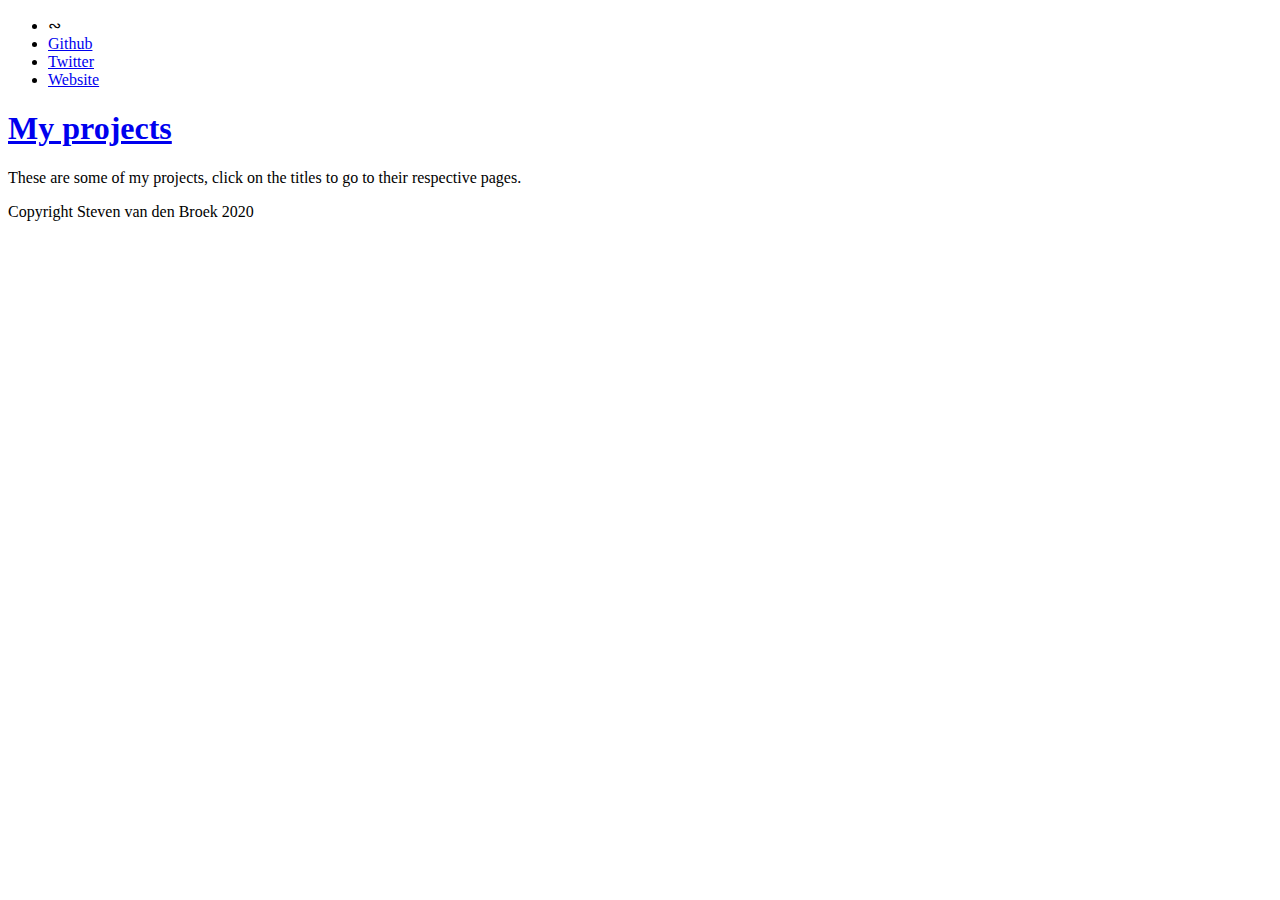
<file: categories/index.html>
<!DOCTYPE html>
<html lang="en-us">

<head>
  <meta http-equiv="content-type" content="text/html; charset=utf-8">
<meta name="viewport" content="width=device-width, initial-scale=1.0, maximum-scale=1">
<title> Categories &middot; My projects </title>


<link rel="stylesheet" href="https://pages.recursive.me/css/slim.css">
<link rel="stylesheet" href="https://pages.recursive.me/css/highlight.min.css">
<link href='https://fonts.googleapis.com/css?family=Source+Sans+Pro:400,700|Source+Code+Pro' rel='stylesheet' type='text/css'>

<link rel="apple-touch-icon-precomposed" sizes="144x144" href="/apple-touch-icon-144-precomposed.png">
<link rel="shortcut icon" href="/favicon.ico">


<link href="https://pages.recursive.me/categories/index.xml" rel="alternate" type="application/rss+xml" title="My projects" />

</head>

<body>
  <div class="container">
    <div class="header">
  <div class="nav">
    <a class="nav-btn" href="#">
      <span class="ci ci-burger"></span>
    </a>
    <ul class="nav-list">
       
	  <li class="spacer">&ac;</li>
      
      <li><a href="https://github.com/Yvee1">Github</a></li> 
      <li><a href="https://twitter.com/RecursiveSelf">Twitter</a></li>  
      <li><a href="https://recursive.me">Website</a></li>
    </ul>
  </div>
  <div class="header-text">
    <h1 class="site-title"><a href="https://pages.recursive.me/">My projects</a></h1>
    <p class="site-tagline">These are some of my projects, click on the titles to go to their respective pages.</p>
  </div>
</div>
    <div class="content">
      <div class="posts">
         
      </div>
      <div class="pagination">
   
</div>
    </div>
    <div class="footer">
  
  <p>Copyright Steven van den Broek 2020</p>
  
</div>

  </div>
  <script src="https://pages.recursive.me/js/slim.js"></script>

</body>

</html>
</file>
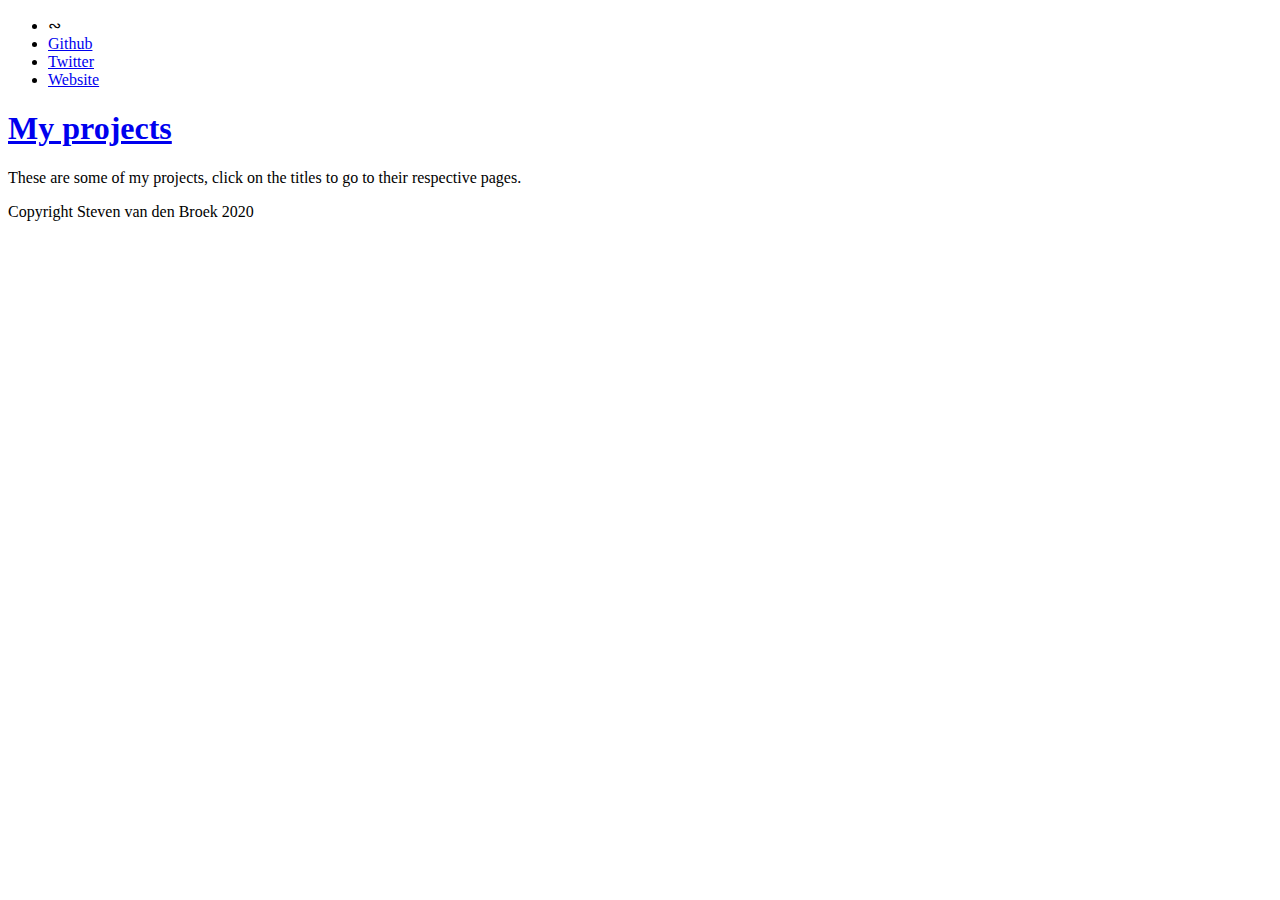
<file: projects/index.html>
<!DOCTYPE html>
<html lang="en-us">

<head>
  <meta http-equiv="content-type" content="text/html; charset=utf-8">
<meta name="viewport" content="width=device-width, initial-scale=1.0, maximum-scale=1">
<title> Projects &middot; My projects </title>


<link rel="stylesheet" href="https://pages.recursive.me/css/slim.css">
<link rel="stylesheet" href="https://pages.recursive.me/css/highlight.min.css">
<link href='https://fonts.googleapis.com/css?family=Source+Sans+Pro:400,700|Source+Code+Pro' rel='stylesheet' type='text/css'>

<link rel="apple-touch-icon-precomposed" sizes="144x144" href="/apple-touch-icon-144-precomposed.png">
<link rel="shortcut icon" href="/favicon.ico">


<link href="https://pages.recursive.me/projects/index.xml" rel="alternate" type="application/rss+xml" title="My projects" />

</head>

<body>
  <div class="container">
    <div class="header">
  <div class="nav">
    <a class="nav-btn" href="#">
      <span class="ci ci-burger"></span>
    </a>
    <ul class="nav-list">
       
	  <li class="spacer">&ac;</li>
      
      <li><a href="https://github.com/Yvee1">Github</a></li> 
      <li><a href="https://twitter.com/RecursiveSelf">Twitter</a></li>  
      <li><a href="https://recursive.me">Website</a></li>
    </ul>
  </div>
  <div class="header-text">
    <h1 class="site-title"><a href="https://pages.recursive.me/">My projects</a></h1>
    <p class="site-tagline">These are some of my projects, click on the titles to go to their respective pages.</p>
  </div>
</div>
    <div class="content">
      <div class="posts">
         
      </div>
      <div class="pagination">
   
</div>
    </div>
    <div class="footer">
  
  <p>Copyright Steven van den Broek 2020</p>
  
</div>

  </div>
  <script src="https://pages.recursive.me/js/slim.js"></script>

</body>

</html>
</file>
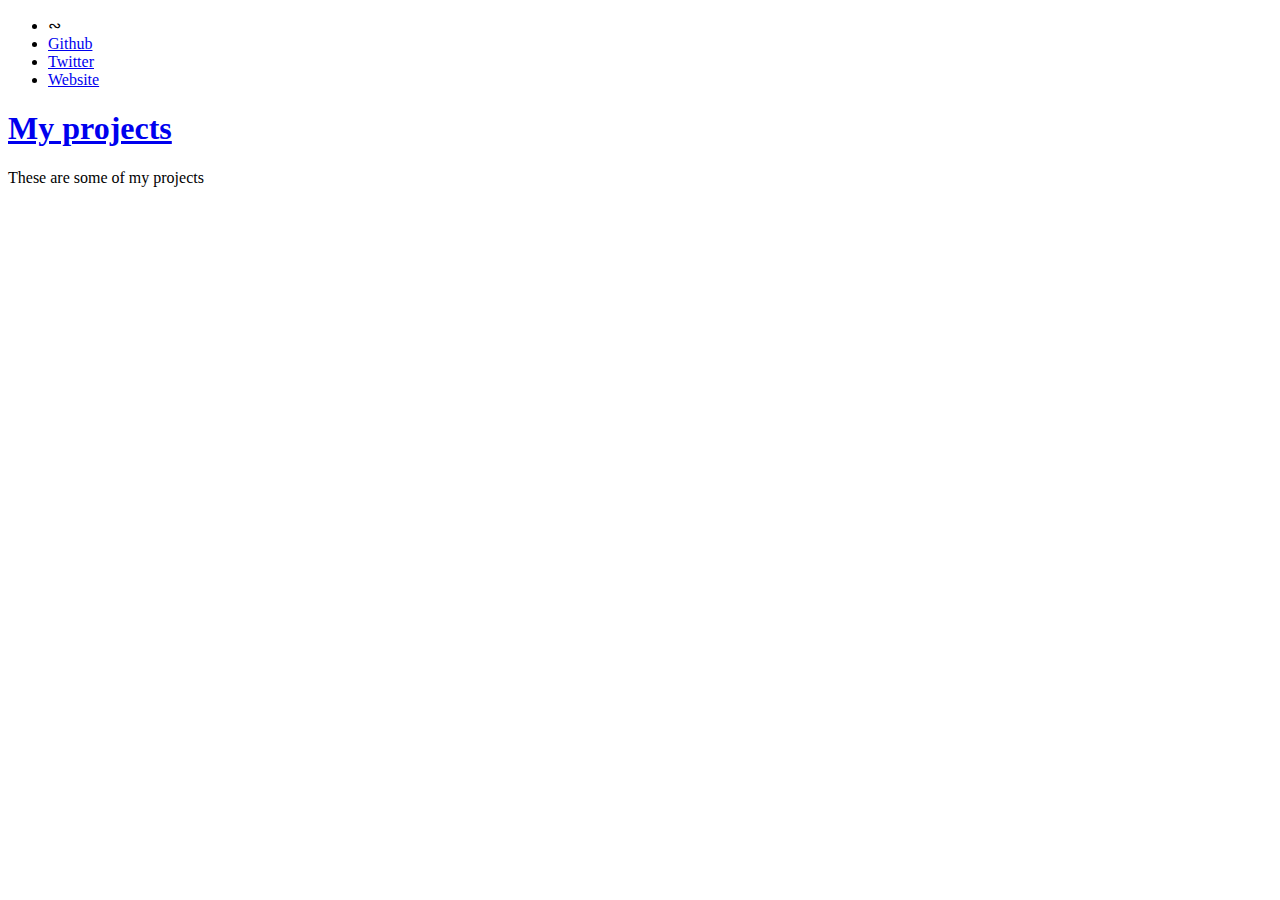
<file: public/index.html>
<!DOCTYPE html>
<html lang="en-us">

<head>
	<meta name="generator" content="Hugo 0.74.3" />
  <meta http-equiv="content-type" content="text/html; charset=utf-8">
<meta name="viewport" content="width=device-width, initial-scale=1.0, maximum-scale=1">
<title> My projects &middot; My projects </title>


<link rel="stylesheet" href="https://pages.recursive.me/css/slim.css">
<link rel="stylesheet" href="https://pages.recursive.me/css/highlight.min.css">
<link href='https://fonts.googleapis.com/css?family=Source+Sans+Pro:400,700|Source+Code+Pro' rel='stylesheet' type='text/css'>

<link rel="apple-touch-icon-precomposed" sizes="144x144" href="/apple-touch-icon-144-precomposed.png">
<link rel="shortcut icon" href="/favicon.ico">


<link href="https://pages.recursive.me/index.xml" rel="alternate" type="application/rss+xml" title="My projects" />

</head>

<body>
  <div class="container">
    <div class="header">
  <div class="nav">
    <a class="nav-btn" href="#">
      <span class="ci ci-burger"></span>
    </a>
    <ul class="nav-list">
       
	  <li class="spacer">&ac;</li>
      
      <li><a href="https://github.com/Yvee1">Github</a></li> 
      <li><a href="https://twitter.com/RecursiveSelf">Twitter</a></li>  
      <li><a href="https://recursive.me">Website</a></li>
    </ul>
  </div>
  <div>
    <h1 class="site-title"><a href="https://pages.recursive.me/">My projects</a></h1>
    <p class="site-tagline">These are some of my projects</p>
  </div>
</div>
    <div class="content">
      <div class="posts">
         
      </div>
      <div class="pagination">
   
</div>
    </div>
    
  </div>
  <script src="https://pages.recursive.me/js/slim.js"></script>

</body>

</html>
</file>
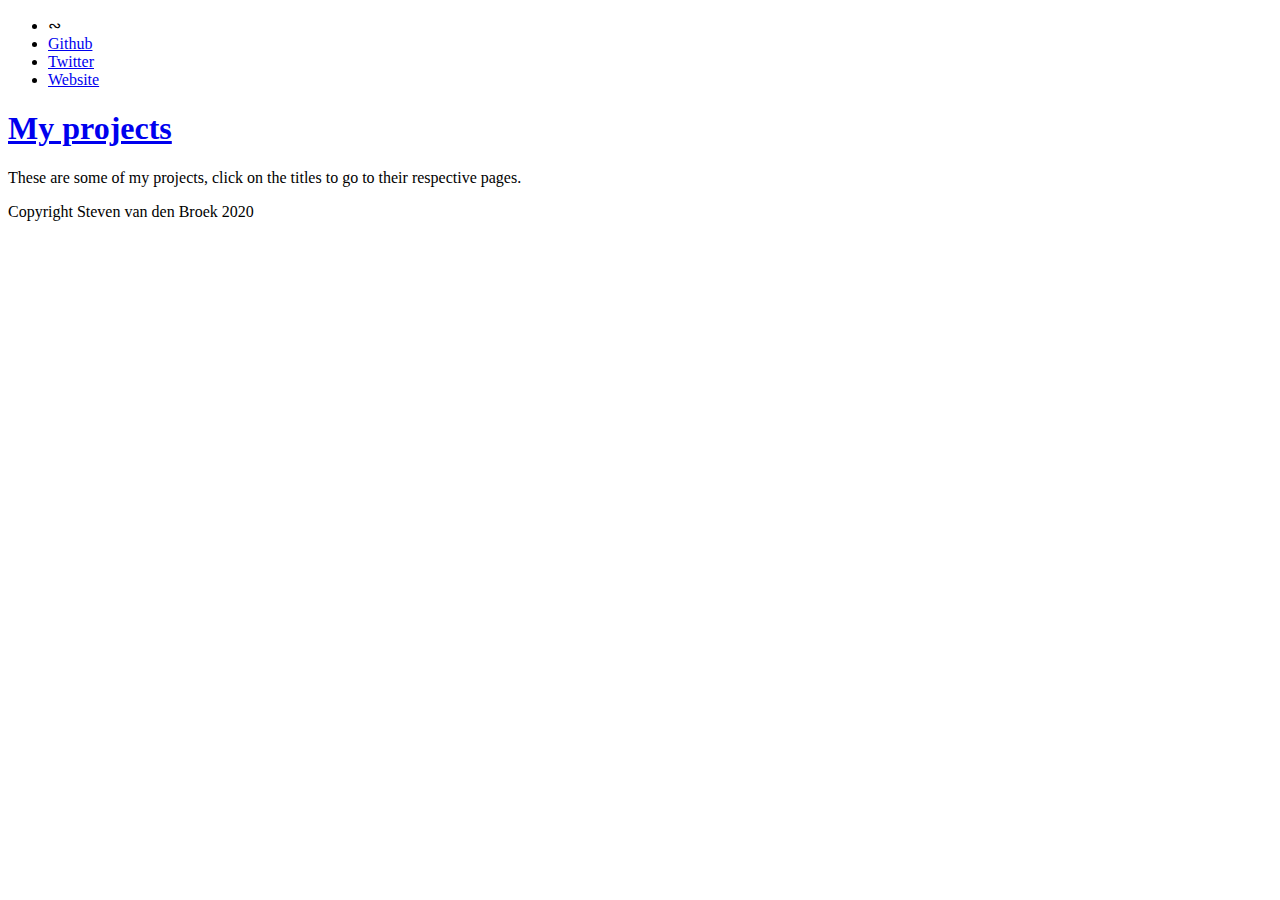
<file: tags/index.html>
<!DOCTYPE html>
<html lang="en-us">

<head>
  <meta http-equiv="content-type" content="text/html; charset=utf-8">
<meta name="viewport" content="width=device-width, initial-scale=1.0, maximum-scale=1">
<title> Tags &middot; My projects </title>


<link rel="stylesheet" href="https://pages.recursive.me/css/slim.css">
<link rel="stylesheet" href="https://pages.recursive.me/css/highlight.min.css">
<link href='https://fonts.googleapis.com/css?family=Source+Sans+Pro:400,700|Source+Code+Pro' rel='stylesheet' type='text/css'>

<link rel="apple-touch-icon-precomposed" sizes="144x144" href="/apple-touch-icon-144-precomposed.png">
<link rel="shortcut icon" href="/favicon.ico">


<link href="https://pages.recursive.me/tags/index.xml" rel="alternate" type="application/rss+xml" title="My projects" />

</head>

<body>
  <div class="container">
    <div class="header">
  <div class="nav">
    <a class="nav-btn" href="#">
      <span class="ci ci-burger"></span>
    </a>
    <ul class="nav-list">
       
	  <li class="spacer">&ac;</li>
      
      <li><a href="https://github.com/Yvee1">Github</a></li> 
      <li><a href="https://twitter.com/RecursiveSelf">Twitter</a></li>  
      <li><a href="https://recursive.me">Website</a></li>
    </ul>
  </div>
  <div class="header-text">
    <h1 class="site-title"><a href="https://pages.recursive.me/">My projects</a></h1>
    <p class="site-tagline">These are some of my projects, click on the titles to go to their respective pages.</p>
  </div>
</div>
    <div class="content">
      <div class="posts">
         
      </div>
      <div class="pagination">
   
</div>
    </div>
    <div class="footer">
  
  <p>Copyright Steven van den Broek 2020</p>
  
</div>

  </div>
  <script src="https://pages.recursive.me/js/slim.js"></script>

</body>

</html>
</file>
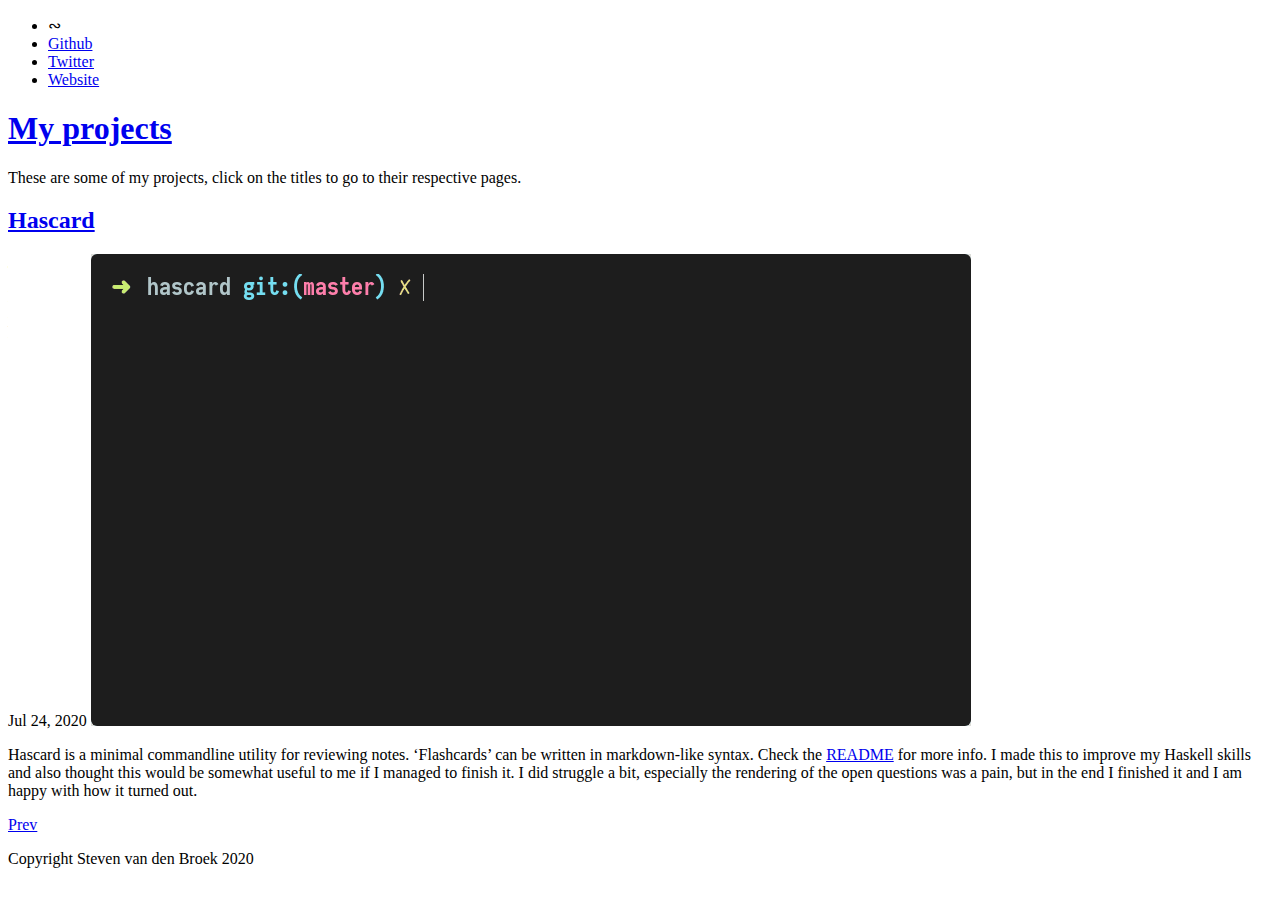
<file: projects/hascard/index.html>
<!DOCTYPE html>
<html>

<head>
  <meta http-equiv="content-type" content="text/html; charset=utf-8">
<meta name="viewport" content="width=device-width, initial-scale=1.0, maximum-scale=1">
<title> Hascard &middot; My projects </title>


<link rel="stylesheet" href="https://pages.recursive.me/css/slim.css">
<link rel="stylesheet" href="https://pages.recursive.me/css/highlight.min.css">
<link href='https://fonts.googleapis.com/css?family=Source+Sans+Pro:400,700|Source+Code+Pro' rel='stylesheet' type='text/css'>

<link rel="apple-touch-icon-precomposed" sizes="144x144" href="/apple-touch-icon-144-precomposed.png">
<link rel="shortcut icon" href="/favicon.ico">


<link href="" rel="alternate" type="application/rss+xml" title="My projects" />

</head>

<body>
  <div class="container">
    <div class="header">
  <div class="nav">
    <a class="nav-btn" href="#">
      <span class="ci ci-burger"></span>
    </a>
    <ul class="nav-list">
       
	  <li class="spacer">&ac;</li>
      
      <li><a href="https://github.com/Yvee1">Github</a></li> 
      <li><a href="https://twitter.com/RecursiveSelf">Twitter</a></li>  
      <li><a href="https://recursive.me">Website</a></li>
    </ul>
  </div>
  <div class="header-text">
    <h1 class="site-title"><a href="https://pages.recursive.me/">My projects</a></h1>
    <p class="site-tagline">These are some of my projects, click on the titles to go to their respective pages.</p>
  </div>
</div>
    <div class="content">
      <div class="posts">
        <div class="post">
          <h2 class="post-title"><a href="https://pages.recursive.me/projects/hascard/">Hascard</a></h2>
          <span class="post-date">Jul 24, 2020 </span>
          <span align="center">
            <img src="/images/recording-plain.gif"></img>
          </span>
          <div class="post-content">
            <p>Hascard is a minimal commandline utility for reviewing notes. &lsquo;Flashcards&rsquo; can be written in markdown-like syntax. Check the <a href="https://github.com/Yvee1/hascard#readme">README</a> for more info. I made this to improve my Haskell skills and also thought this would be somewhat useful to me if I managed to finish it. I did struggle a bit, especially the rendering of the open questions was a pain, but in the end I finished it and I am happy with how it turned out.</p>

          </div>
        </div>
        <div class="pagination">
          <a class="btn previous " href="https://pages.recursive.me/projects/park/"> Prev</a>  
        </div>
      </div>
    </div>
    
    <div class="footer">
  
  <p>Copyright Steven van den Broek 2020</p>
  
</div>

  </div>
  <script src="https://pages.recursive.me/js/slim.js"></script>
  <script src="https://pages.recursive.me/js/highlight.min.js"></script>
  <script>
    hljs.initHighlightingOnLoad();
  </script>
</body>

</html>
</file>
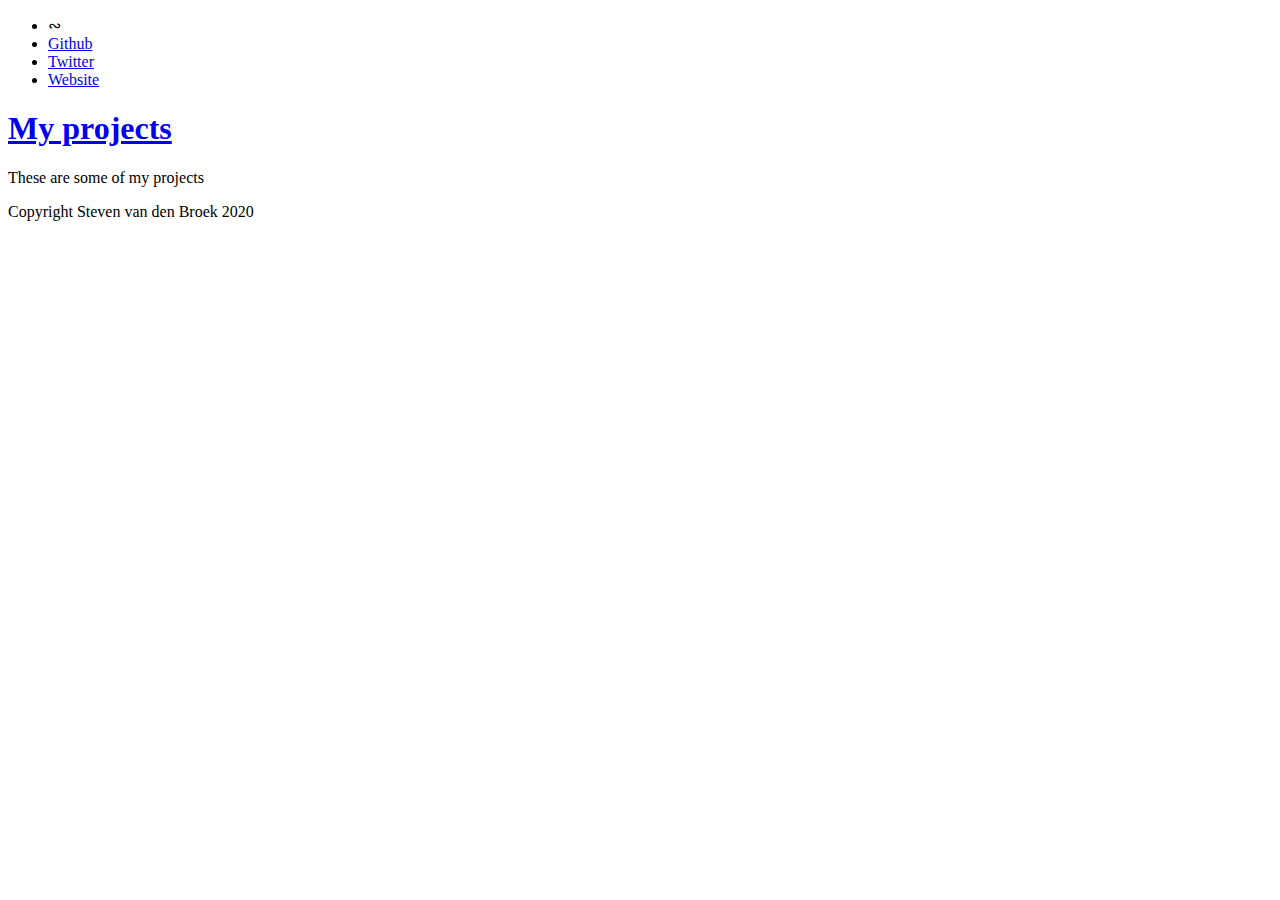
<file: public/categories/index.html>
<!DOCTYPE html>
<html lang="en-us">

<head>
  <meta http-equiv="content-type" content="text/html; charset=utf-8">
<meta name="viewport" content="width=device-width, initial-scale=1.0, maximum-scale=1">
<title> Categories &middot; My projects </title>


<link rel="stylesheet" href="https://pages.recursive.me/css/slim.css">
<link rel="stylesheet" href="https://pages.recursive.me/css/highlight.min.css">
<link href='https://fonts.googleapis.com/css?family=Source+Sans+Pro:400,700|Source+Code+Pro' rel='stylesheet' type='text/css'>

<link rel="apple-touch-icon-precomposed" sizes="144x144" href="/apple-touch-icon-144-precomposed.png">
<link rel="shortcut icon" href="/favicon.ico">


<link href="https://pages.recursive.me/categories/index.xml" rel="alternate" type="application/rss+xml" title="My projects" />

</head>

<body>
  <div class="container">
    <div class="header">
  <div class="nav">
    <a class="nav-btn" href="#">
      <span class="ci ci-burger"></span>
    </a>
    <ul class="nav-list">
       
	  <li class="spacer">&ac;</li>
      
      <li><a href="https://github.com/Yvee1">Github</a></li> 
      <li><a href="https://twitter.com/RecursiveSelf">Twitter</a></li>  
      <li><a href="https://recursive.me">Website</a></li>
    </ul>
  </div>
  <div>
    <h1 class="site-title"><a href="https://pages.recursive.me/">My projects</a></h1>
    <p class="site-tagline">These are some of my projects</p>
  </div>
</div>
    <div class="content">
      <div class="posts">
         
      </div>
      <div class="pagination">
   
</div>
    </div>
    <div class="footer">
  
  <p>Copyright Steven van den Broek 2020</p>
  
</div>

  </div>
  <script src="https://pages.recursive.me/js/slim.js"></script>

</body>

</html>
</file>
